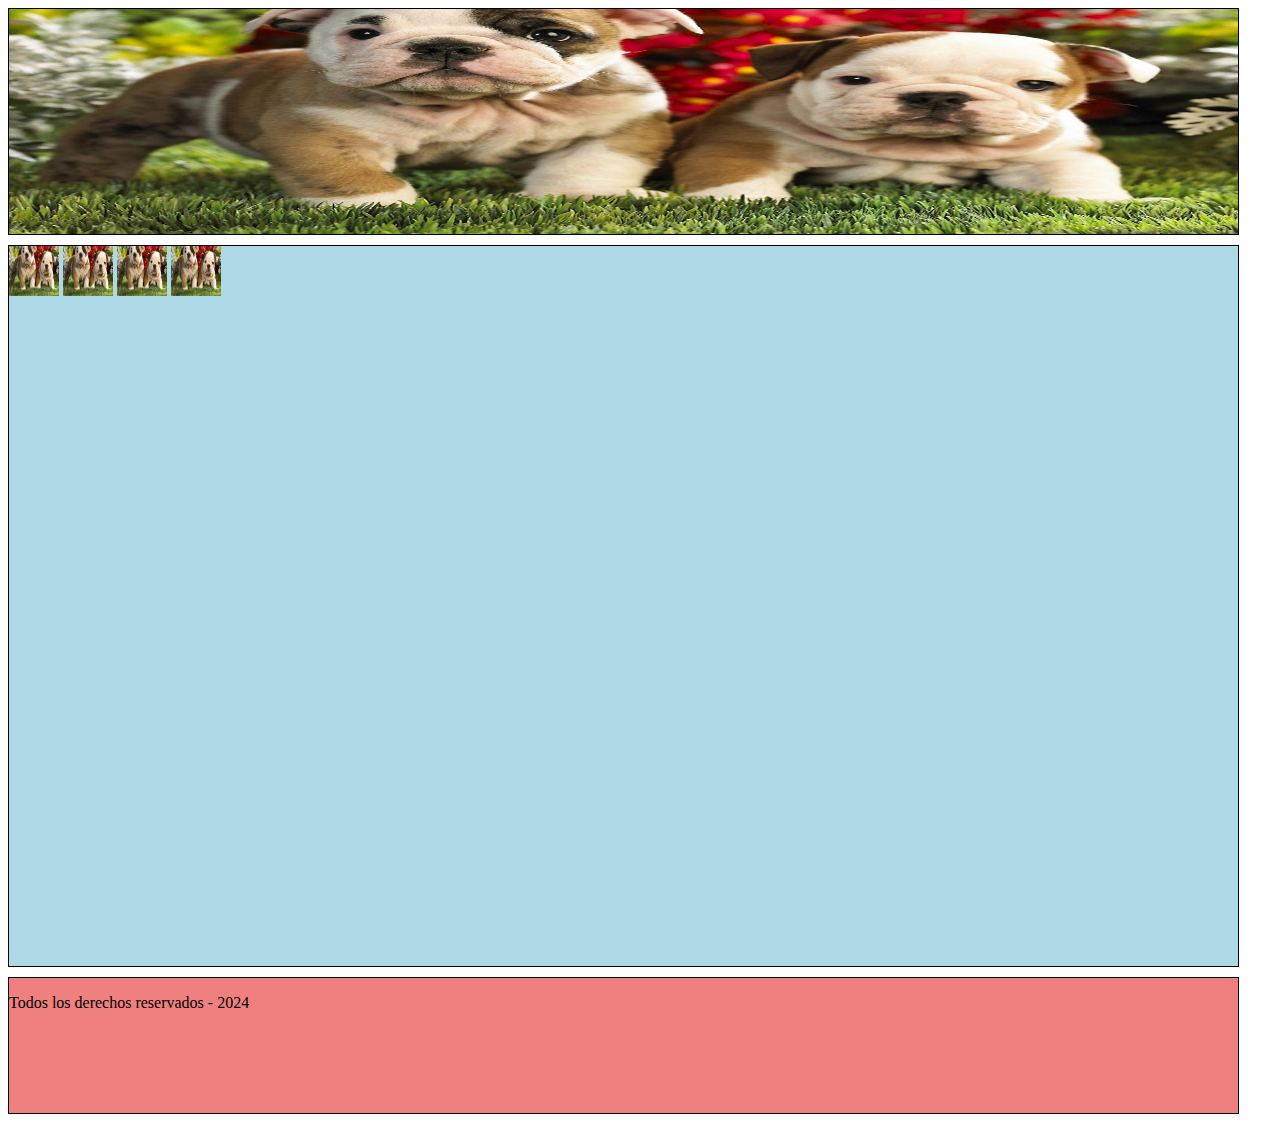
<file: nuevaPagina.html>
<!DOCTYPE html>
<html lang="en">
<head>
    <meta charset="UTF-8">
    <meta name="viewport" content="width=device-width, initial-scale=1.0">
    <title>Document</title>

    <link rel="stylesheet" href="./index.css">
</head>
<body>
    <header class="header">
        <img src="./imagenes/imagenDePerros.jpeg" alt="">
    </header>

    <section class="section-perritos" id="section-perritos">
        <img src="./imagenes/imagenDePerros.jpeg" alt="">
        <img src="./imagenes/imagenDePerros.jpeg" alt="">
        <img src="./imagenes/imagenDePerros.jpeg" alt="">
        <img src="./imagenes/imagenDePerros.jpeg" alt="">
    </section>

    <footer class="footer">
        <p>Todos los derechos reservados - 2024</p>
    </footer>
</body>
</html>
</file>
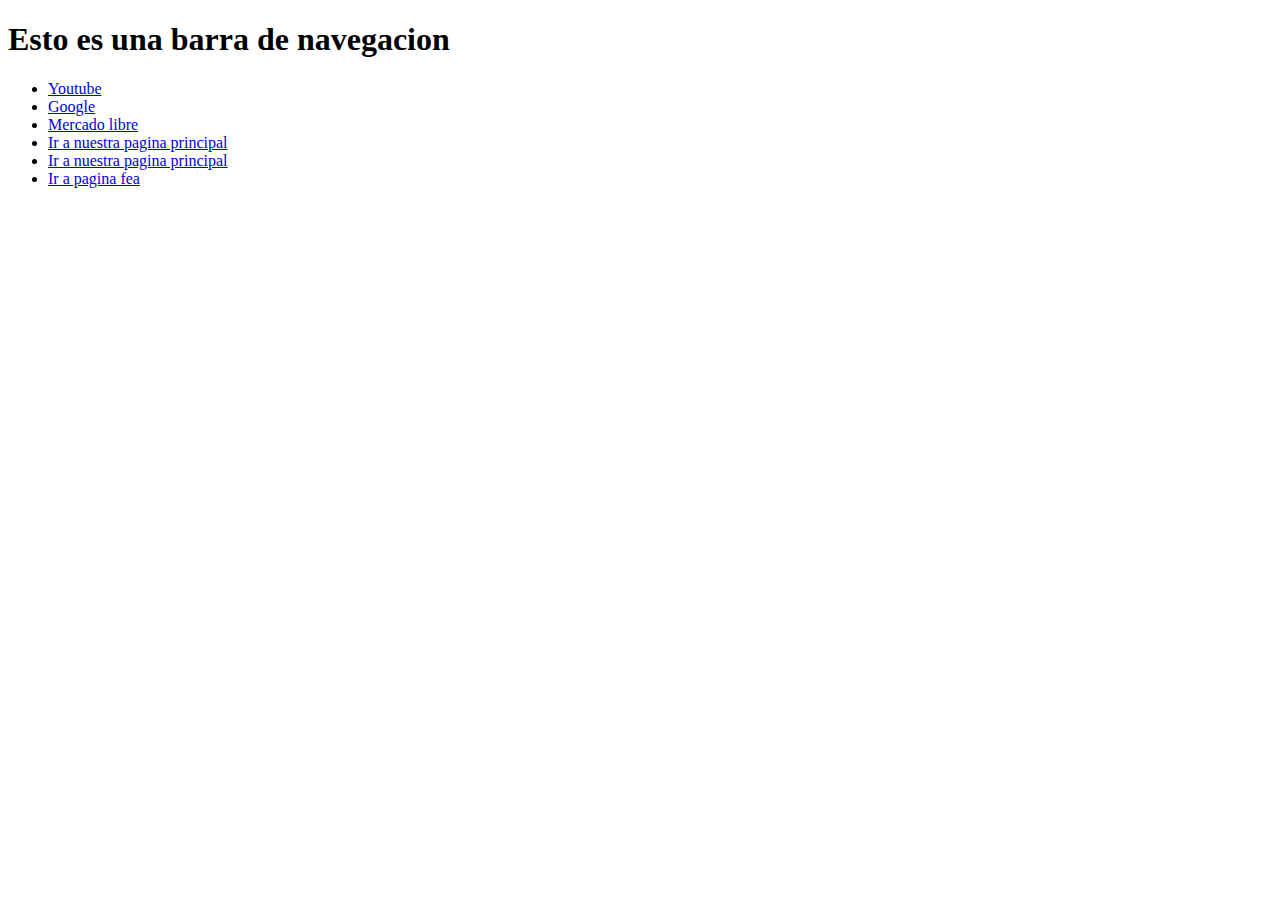
<file: paginas/barra_de_navegacion.html>
<!DOCTYPE html>
<html lang="en">
<head>
    <meta charset="UTF-8">
    <meta name="viewport" content="width=device-width, initial-scale=1.0">
    <title>Document</title>
</head>
<body>
    <h1>Esto es una barra de navegacion</h1>

    <!-- Barra de navegacion tradicional -->
    <ul>
        <li><a href="https://youtube.com">Youtube</a></li>
        <li><a href="https://google.com">Google</a></li>
        <li><a href="https://mercadolibre.com">Mercado libre</a></li>

        <li><a href="../index.html">Ir a nuestra pagina principal</a></li>
        <li><a href="./links.html">Ir a nuestra pagina principal</a></li>
        <li><a href="./paginas_feas/pagina_fea.html">Ir a pagina fea</a></li>
    </ul>
</body>
</html>
</file>
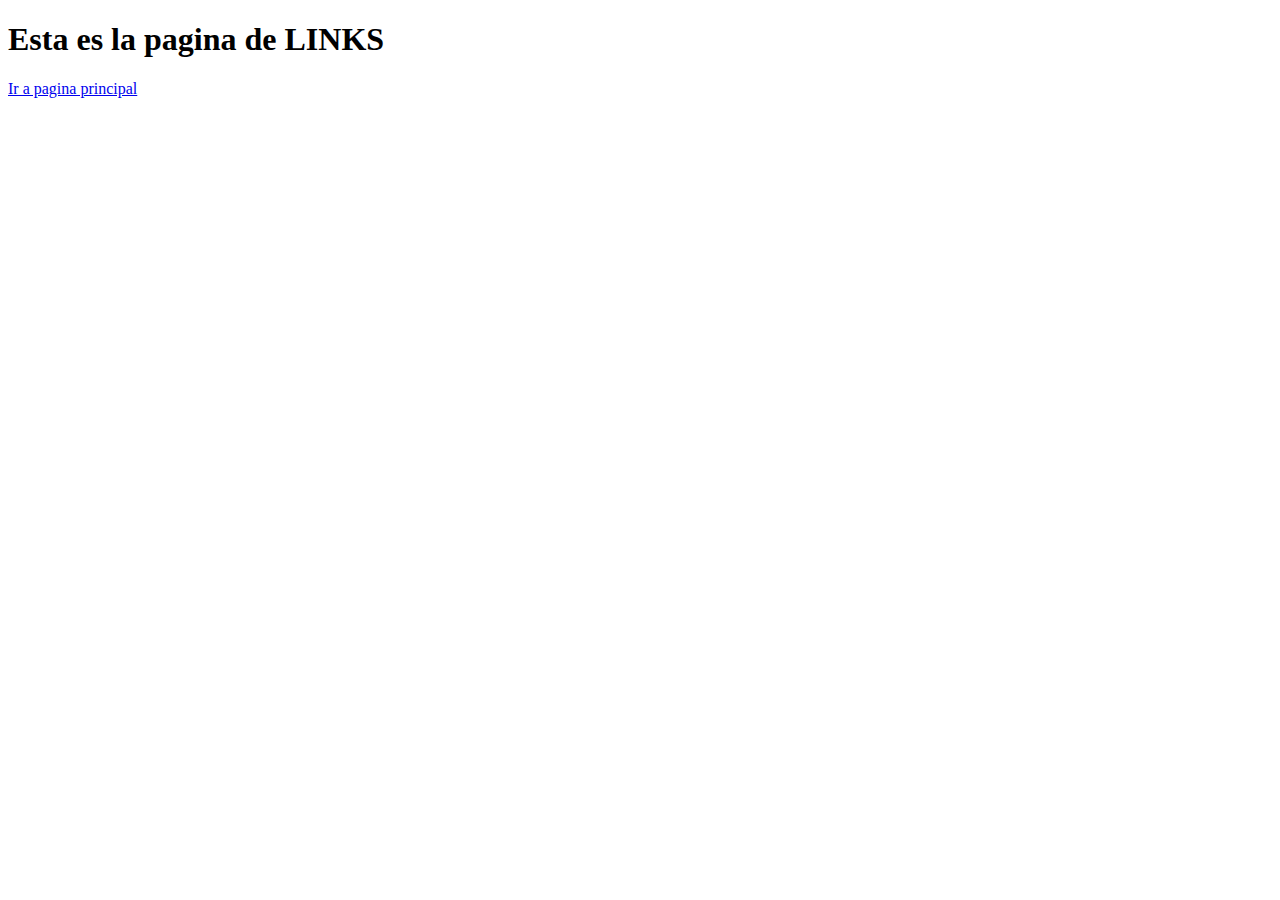
<file: paginas/links.html>
<!DOCTYPE html>
<html lang="en">
<head>
    <meta charset="UTF-8">
    <meta name="viewport" content="width=device-width, initial-scale=1.0">
    <title>Links</title>
</head>
<body>
    <h1>Esta es la pagina de LINKS</h1>

    <a href="../index.html">Ir a pagina principal</a>
</body>
</html>
</file>
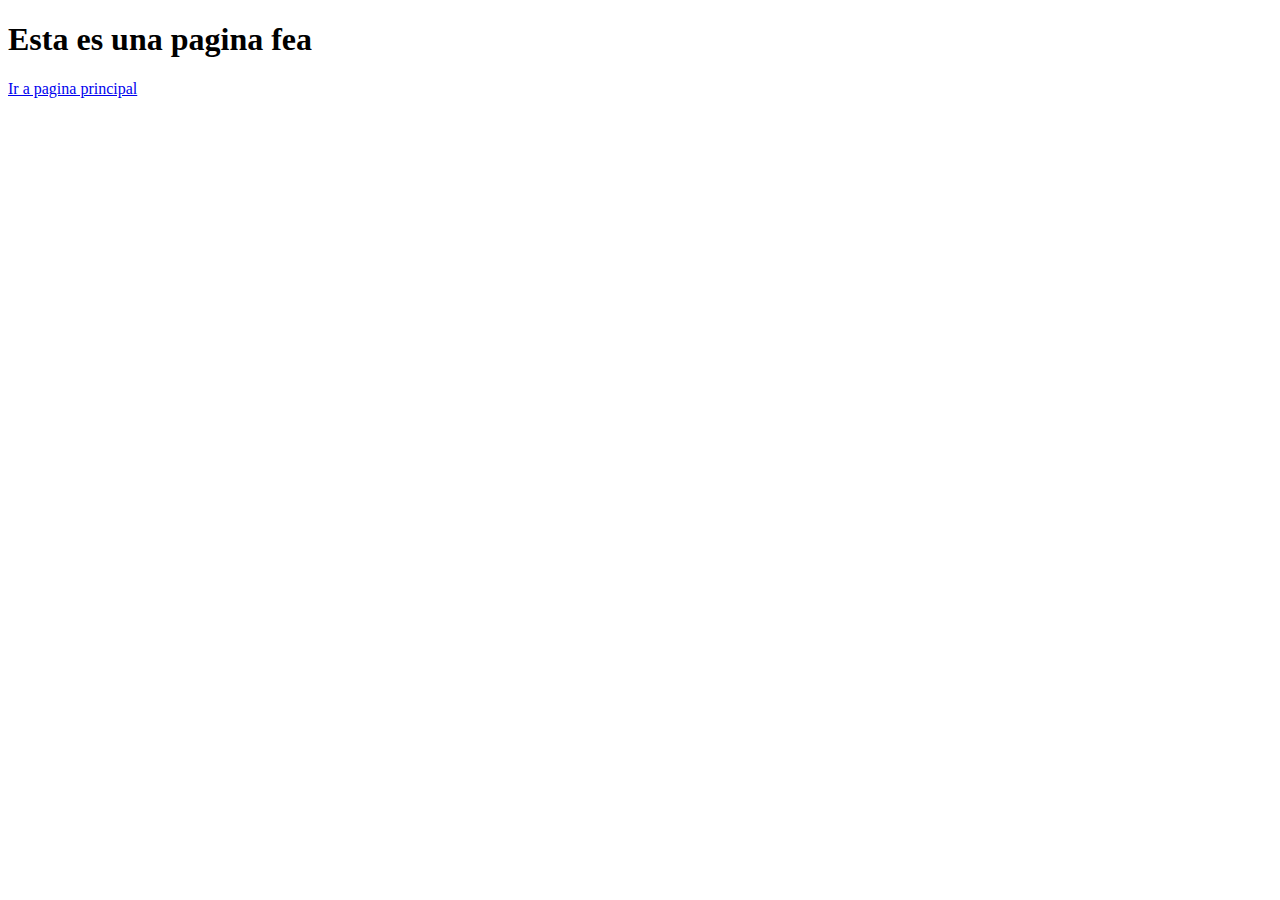
<file: paginas/paginas_feas/pagina_fea.html>
<!DOCTYPE html>
<html lang="en">
<head>
    <meta charset="UTF-8">
    <meta name="viewport" content="width=device-width, initial-scale=1.0">
    <title>Document</title>
</head>
<body>
    <h1>Esta es una pagina fea</h1>

    <a href="../index.html">Ir a pagina principal</a>
</body>
</html>
</file>
<file: index.css>
.header {
    width: 96vw;
    height: 25vh;
    background-color: lightgreen;
    border: 1px solid black;
    margin-bottom: 10px;
}

.header img {
    width: 100%;
    height: 100%;
}

.section-perritos {
    width: 96vw;
    height: 80vh;
    background-color: lightblue;
    border: 1px solid black;
    margin-bottom: 10px;
}

.section-perritos img {
    width: 50px;
    height: 50px;
}

.footer {
    width: 96vw;
    height: 15vh;
    background-color: lightcoral;
    border: 1px solid black;
}
</file>
